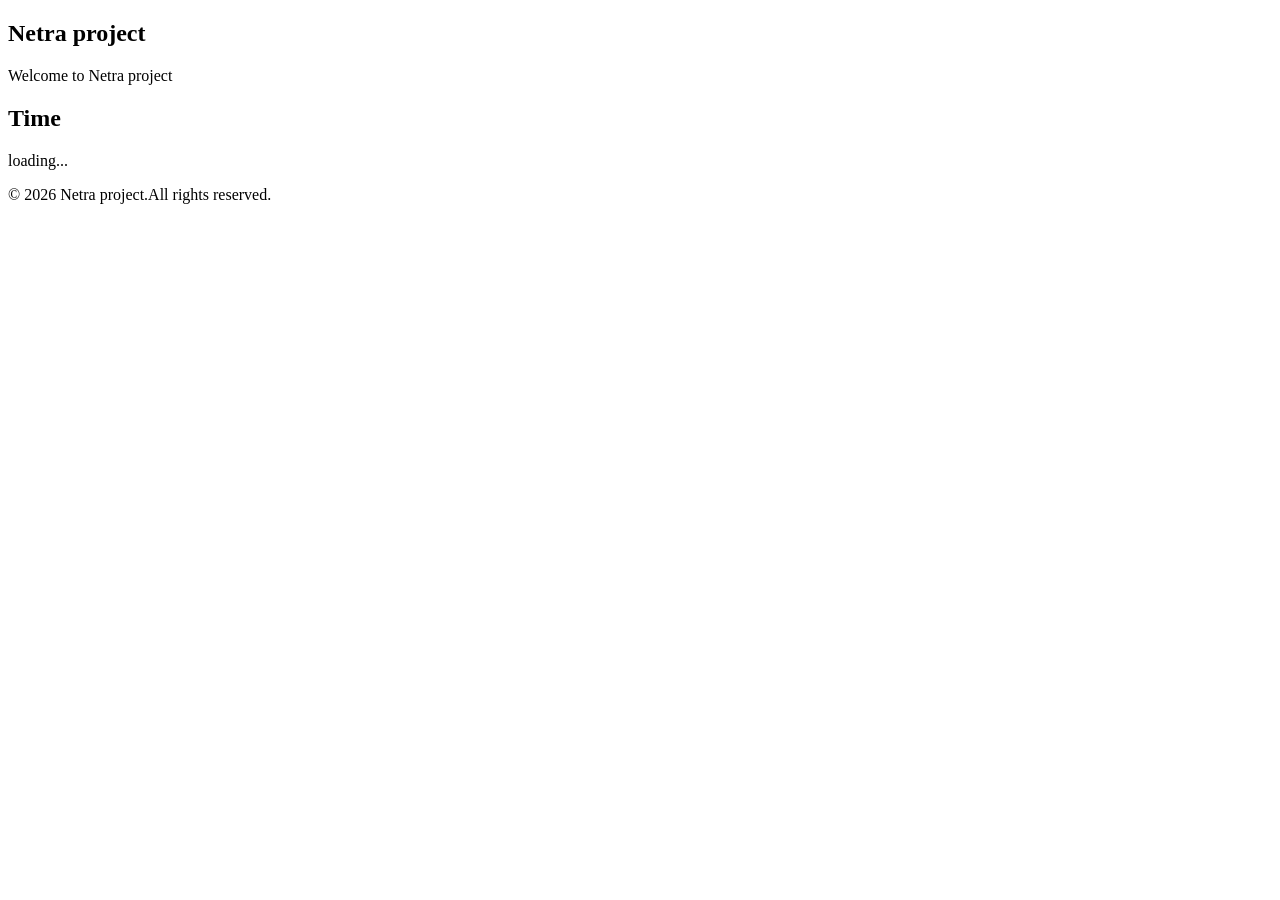
<file: index.html>
<!DOCTYPE html>
<html lang="en">
<head>
    <meta charset="UTF-8">
    <meta name="viewport" content="width=device-width, initial-scale=1.0">
    <title>Document</title>
</head>
<body>
    <header>
        <h2>Netra project</h2>

    </header>
    <Main>
        <p>Welcome to Netra project</p>
        <h2>Time</h2>
        <p id="current-time">loading...</p>

    </Main>
    <footer>
<p>&copy; 2026 Netra project.All rights reserved.</p>
    </footer>
    
</html>
</file>
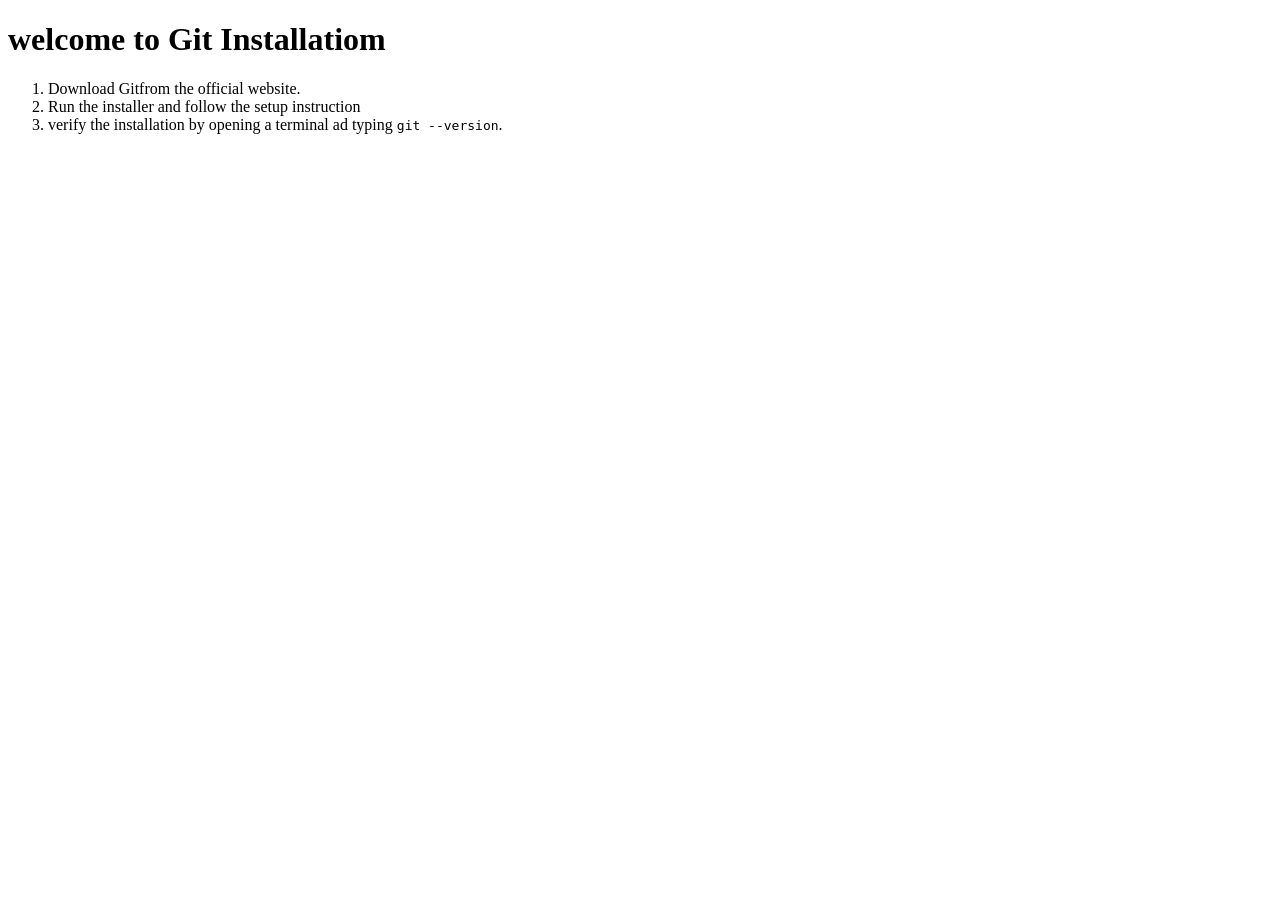
<file: firss.html>
<!DOCTYPE html>
<html lang="en">
    <head>
        <meta charset="UTF-8">
        <meta name="viewport" content="width=device-width, initial-scale=1.0">
        <title>Document</title>
    </head>
<body>
<h1>welcome to Git Installatiom</h1>
<ol>
    <li>Download Gitfrom the official website.</li>
    <li>Run the installer and follow the setup instruction</li>
    <li>verify the installation by opening a terminal ad typing 
        <code>git --version</code>.</li>
</ol>
</body>
</html>
</file>
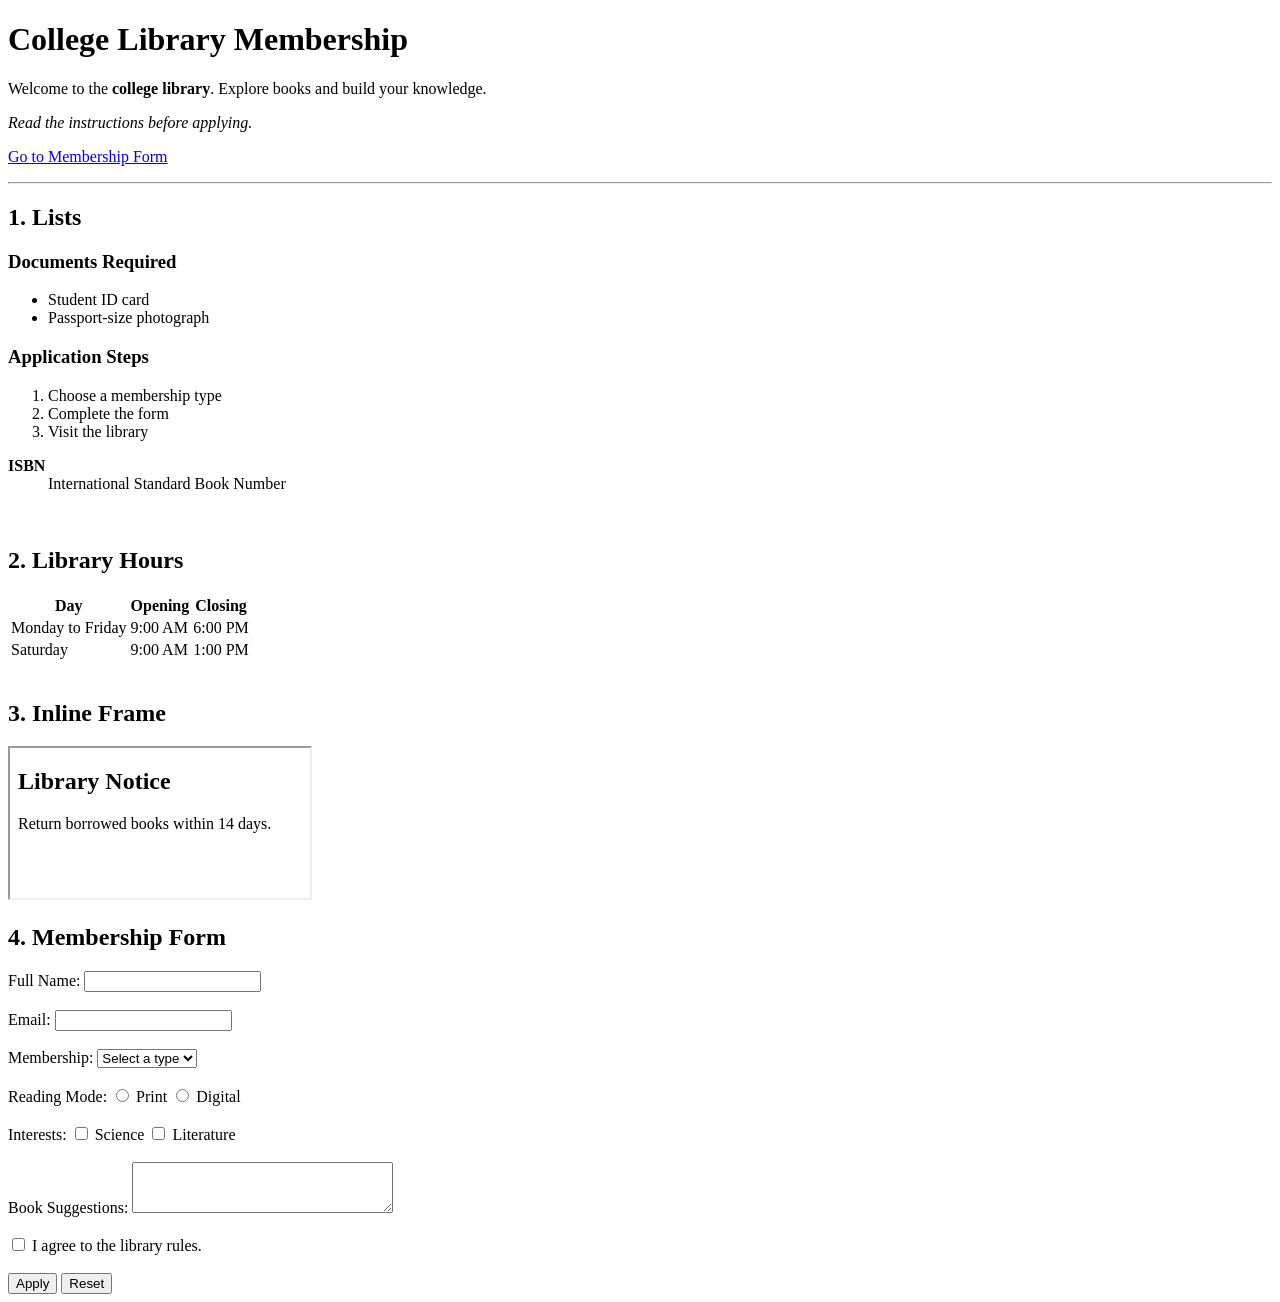
<file: library memship.html>
<!DOCTYPE html>
<html lang="en">
<head>
<meta charset="UTF-8">
<title>College Library Membership</title>
</head>
<body>

<h1>College Library Membership</h1>
<p>Welcome to the <strong>college library</strong>. Explore books and build your knowledge.</p>
<p><em>Read the instructions before applying.</em></p>
<p><a href="#membership">Go to Membership Form</a></p>
<hr>

<h2>1. Lists</h2>

<h3>Documents Required</h3>
<ul>
  <li>Student ID card</li>
  <li>Passport-size photograph</li>
</ul>

<h3>Application Steps</h3>
<ol>
  <li>Choose a membership type</li>
  <li>Complete the form</li>
  <li>Visit the library</li>
</ol>

<dl>
  <dt><strong>ISBN</strong></dt>
  <dd>International Standard Book Number</dd>
</dl>
<br>

<h2>2. Library Hours</h2>
<table>
  <tr>
    <th>Day</th>
    <th>Opening</th>
    <th>Closing</th>
  </tr>
  <tr>
    <td>Monday to Friday</td>
    <td>9:00 AM</td>
    <td>6:00 PM</td>
  </tr>
  <tr>
    <td>Saturday</td>
    <td>9:00 AM</td>
    <td>1:00 PM</td>
  </tr>
</table>
<br>

<h2>3. Inline Frame</h2>
<iframe title="Library notice" srcdoc="<h2>Library Notice</h2><p>Return borrowed books within 14 days.</p>"></iframe>
<br>

<h2>4. Membership Form</h2>
<form id="membership">

  <label for="fullname">Full Name:</label>
  <input type="text" id="fullname" name="fullname" required>
  <br><br>

  <label for="email">Email:</label>
  <input type="email" id="email" name="email" required>
  <br><br>

  <label for="type">Membership:</label>
  <select id="type" name="type">
    <option value="">Select a type</option>
    <option value="student">Student</option>
    <option value="faculty">Faculty</option>
    <option value="visitor">Visitor</option>
  </select>
  <br><br>

  Reading Mode:
  <input type="radio" id="print" name="mode" value="print">
  <label for="print">Print</label>
  <input type="radio" id="digital" name="mode" value="digital">
  <label for="digital">Digital</label>
  <br><br>

  Interests:
  <input type="checkbox" id="science" name="interests" value="science">
  <label for="science">Science</label>
  <input type="checkbox" id="literature" name="interests" value="literature">
  <label for="literature">Literature</label>
  <br><br>

  <label for="suggestions">Book Suggestions:</label>
  <textarea id="suggestions" name="suggestions" rows="3" cols="30"></textarea>
  <br><br>

  <input type="checkbox" id="agree" name="agree" value="yes">
  <label for="agree">I agree to the library rules.</label>
  <br><br>

  <button type="submit">Apply</button>
  <button type="reset">Reset</button>

</form>

</body>
</html>
</file>
